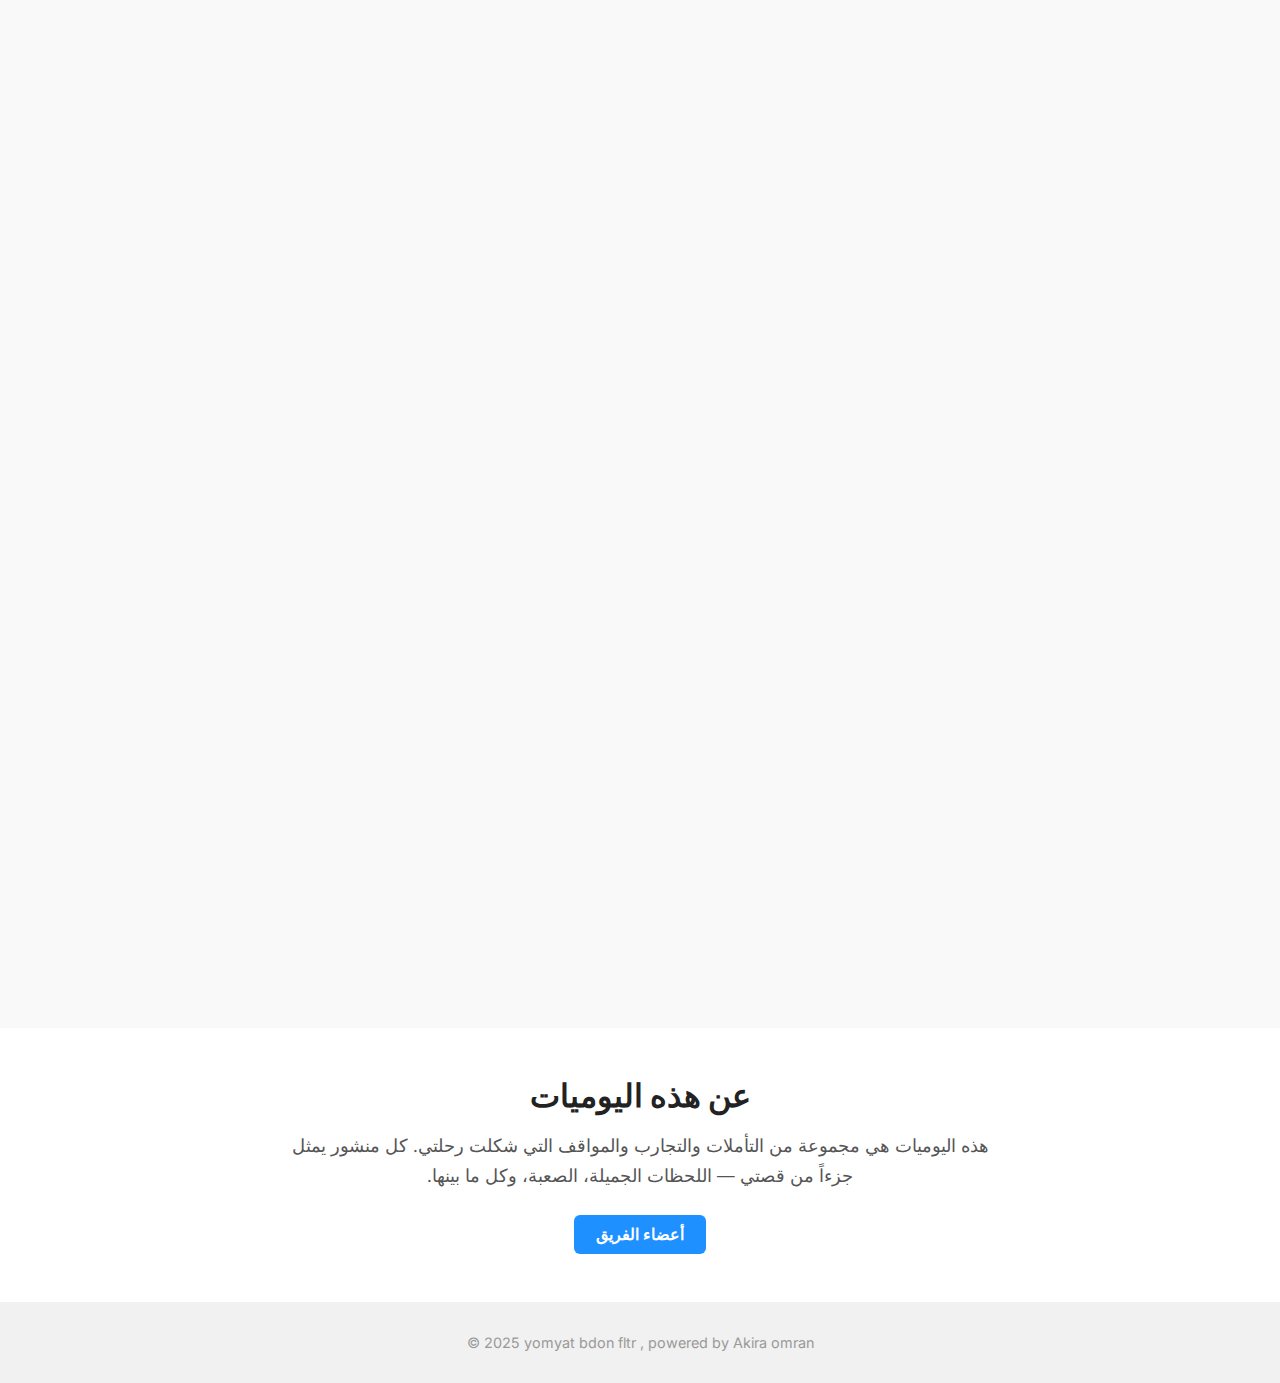
<file: index.html>
<!DOCTYPE html>
<html lang="ar" dir="rtl">
<head>
  <!-- Primary Meta Tags -->
<meta charset="UTF-8">
<meta name="viewport" content="width=device-width, initial-scale=1.0">
<meta name="title" content="يوميات بدون فلتر - تجارب حقيقية بدون تزييف">
<meta name="description" content="يوميات صادقة تعكس تفاصيل الحياة اليومية بتجارب واقعية ومواقف إنسانية بدون أي فلتر أو تزييف">
<meta name="keywords" content="يوميات حقيقية, مدونة شخصية عربية, قصص واقعية مؤثرة, مواقف حياتية حقيقية, تأملات يومية عميقة, تجارب إنسانية صادقة, حكايات من الحياة الواقعية, مشاعر بدون قيود, أحداث يومية ملهمة, مواضيع اجتماعية هادفة, كتابات صادقة من القلب, نصائح حياتية مجربة, دروس مستفادة من الحياة, يوميات مراهقة صادقة, يوميات شباب عربي, يوميات طالب جامعي, يوميات مصرية واقعية, حياة بدون تزييف, واقع بدون فلتر, كلام صريح عن الحياة">
<meta name="author" content="Akira Omran">
<meta name="robots" content="index, follow, max-image-preview:large">
<meta name="revisit-after" content="7 days">
<meta name="language" content="Arabic">
<meta name="geo.region" content="EG">
<meta name="geo.placename" content="Cairo">
<meta name="content-language" content="ar">
<meta http-equiv="Content-Language" content="ar">
<meta name="locale" content="ar_EG">

<!-- Open Graph / Facebook -->
<meta property="og:type" content="website">
<meta property="og:url" content="https://yomyat-bdon-fltr.github.io/yomyaty/">
<meta property="og:title" content="يوميات بدون فلتر - تجارب حقيقية بدون تزييف">
<meta property="og:description" content="يوميات صادقة تعكس تفاصيل الحياة اليومية بتجارب واقعية ومواقف إنسانية بدون أي فلتر أو تزييف">
<meta property="og:image" content="https://yomyat-bdon-fltr.github.io/yomyaty/image/background-removebg-preview-removebg-preview.png">
<meta property="og:image:width" content="1200">
<meta property="og:image:height" content="630">
<meta property="og:site_name" content="يوميات بدون فلتر">
<meta property="og:locale" content="ar_EG">

<!-- Twitter -->
<meta property="twitter:card" content="summary_large_image">
<meta property="twitter:url" content="https://yomyat-bdon-fltr.github.io/yomyaty/">
<meta property="twitter:title" content="يوميات بدون فلتر - تجارب حقيقية بدون تزييف">
<meta property="twitter:description" content="يوميات صادقة تعكس تفاصيل الحياة اليومية بتجارب واقعية ومواقف إنسانية بدون أي فلتر أو تزييف">
<meta property="twitter:image" content="https://yomyat-bdon-fltr.github.io/yomyaty/image/background-removebg-preview-removebg-preview.png">
<meta property="twitter:creator" content="@YourTwitterHandle">

<!-- Canonical & Alternate URLs -->
<link rel="canonical" href="https://yomyat-bdon-fltr.github.io/yomyaty/">
<link rel="alternate" hreflang="ar" href="https://yomyat-bdon-fltr.github.io/yomyaty/">
<link rel="alternate" hreflang="x-default" href="https://yomyat-bdon-fltr.github.io/yomyaty/">

  <title>يوميات بدون فلتر</title>
  <link href="https://fonts.googleapis.com/css2?family=Inter:wght@400;600;700&display=swap" rel="stylesheet">
  <link rel="stylesheet" href="data/style.css">
  <link rel="shortcut icon" href="image/background-removebg-preview-removebg-preview.png" type="image/x-icon">
</head>
<body>
  <div class="loading-spinner"></div>
  <div class="door left"></div>
  <div class="door right"></div>

  <!-- شريط التنقل -->
  <nav>
    <div class="logo">يوميات بدون فلتر</div>
    <ul>
      <li><a href="#main-page">الرئيسية</a></li>
      <li><a href="#container">اليوميات</a></li>
      <li><a href="#about">حول</a></li>
      
    </ul>
    
  </nav>

  <div id="main-page">
    <header>
      <div class="bg-image"></div>
      <div class="overlay">
        <h1>يوميات بدون فلتر</h1>
        <p>انعكاسات. حقيقية. بدون تجميل.</p>
      </div>
    </header>

    <main class="container" id="container">
      <h2>أحدث اليوميات</h2>
      <div class="episodes-container" id="episodes-list">
         
      </div>
    </main>
  </div>

  <!-- قسم حول -->
  <section id="about">
    <h2>عن هذه اليوميات</h2>
    <p>هذه اليوميات هي مجموعة من التأملات والتجارب والمواقف التي شكلت رحلتي. كل منشور يمثل جزءاً من قصتي — اللحظات الجميلة، الصعبة، وكل ما بينها.</p>
    <a class="back-button" href="team.html">أعضاء الفريق</a>
  </section>

  <footer>
    <p style="direction: ltr;">&copy; 2025 yomyat bdon fltr , powered by Akira omran</p>
  </footer>

  <script src="data/main.js"></script>
  <script src="data/darkmode.js"></script>
</body>
</html>
</file>
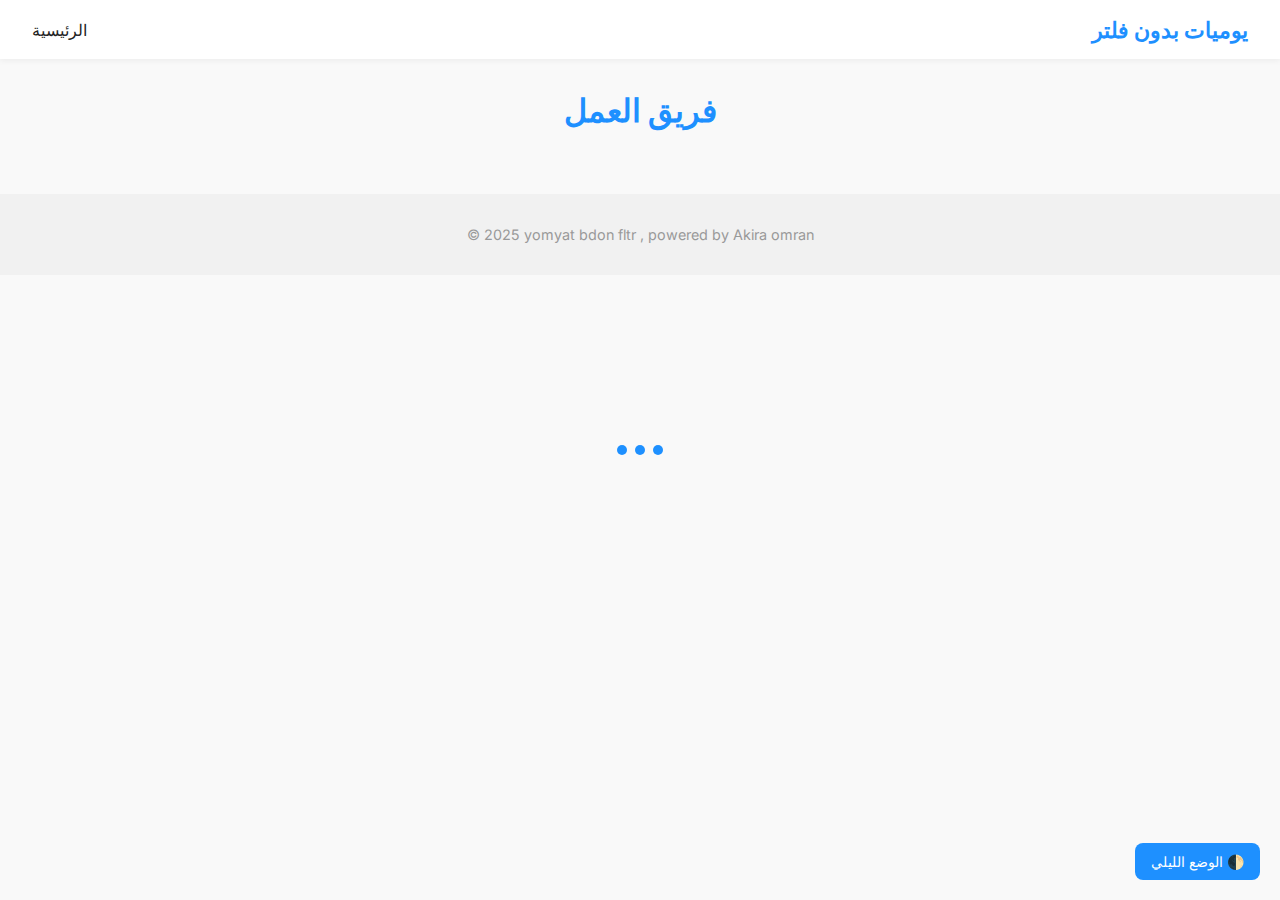
<file: team.html>
<!DOCTYPE html>
<html lang="ar">
<head>
  <meta charset="UTF-8" />
  <meta name="viewport" content="width=device-width, initial-scale=1.0"/>
  <title>فريق العمل - يوميات بدون فلتر</title>
  <link href="https://fonts.googleapis.com/css2?family=Inter:wght@400;600;700&display=swap" rel="stylesheet">
  <link rel="shortcut icon" href="image/background-removebg-preview-removebg-preview.png" type="image/x-icon">
  <style>
    :root {
      --primary-color: #1e90ff;
      --bg-light: #f9f9f9;
      --text-dark: #222;
      --text-light: #fff;
    }

    * {
      box-sizing: border-box;
      margin: 0;
      padding: 0;
      font-family: 'Inter', sans-serif;
      scroll-behavior: smooth;
    }

    body {
      background-color: var(--bg-light);
      color: var(--text-dark);
      overflow: hidden;
      direction: rtl;
      position: relative;
    }

    body.loaded {
      overflow: auto;
    }

    .loading-spinner {
      position: fixed;
      top: 50%;
      left: 50%;
      transform: translate(-50%, -50%);
      display: flex;
      gap: 8px;
    }

    .loading-spinner div {
      width: 10px;
      height: 10px;
      border-radius: 50%;
      background-color: var(--primary-color);
      animation: bounce 0.8s infinite ease-in-out;
    }

    .loading-spinner div:nth-child(1) { animation-delay: -0.4s; }
    .loading-spinner div:nth-child(2) { animation-delay: -0.2s; }
    .loading-spinner div:nth-child(3) { animation-delay: 0s; }

    @keyframes bounce {
      0%, 100% { transform: translateY(0); }
      50% { transform: translateY(-15px); }
    }

    nav {
      position: sticky;
      top: 0;
      width: 100%;
      background: white;
      box-shadow: 0 2px 6px rgba(0,0,0,0.05);
      padding: 1rem 2rem;
      z-index: 1000;
      display: flex;
      justify-content: space-between;
      align-items: center;
    }

    nav .logo {
      font-size: 1.4rem;
      font-weight: 700;
      color: var(--primary-color);
    }

    nav ul {
      list-style: none;
      display: flex;
      gap: 1.5rem;
    }

    nav ul li a {
      text-decoration: none;
      color: var(--text-dark);
      font-weight: 500;
      transition: color 0.2s ease;
    }

    nav ul li a:hover {
      color: var(--primary-color);
    }

    .container {
      max-width: 1000px;
      margin: 2rem auto;
      padding: 0 1rem;
    }

    .team-title {
      text-align: center;
      font-size: 2rem;
      font-weight: 700;
      color: var(--primary-color);
      margin-bottom: 2rem;
    }

    .team-grid {
      display: grid;
      grid-template-columns: repeat(auto-fit, minmax(240px, 1fr));
      gap: 1.5rem;
    }

    .member-card {
      background-color: white;
      padding: 1.2rem;
      border-radius: 12px;
      box-shadow: 0 2px 10px rgba(0,0,0,0.05);
      text-align: center;
      transition: transform 0.2s ease;
    }

    .member-card:hover {
      transform: translateY(-5px);
    }

    .member-card img {
      width: 100px;
      height: 100px;
      object-fit: cover;
      border-radius: 50%;
      margin-bottom: 1rem;
    }

    .member-name {
      font-size: 1.2rem;
      font-weight: 600;
      color: var(--text-dark);
    }

    .member-role {
      font-size: 0.95rem;
      color: #666;
    }

    footer {
      text-align: center;
      padding: 2rem 0;
      font-size: 0.9rem;
      color: #999;
      background-color: #f1f1f1;
      
    }
    body.dark-mode {
  background-color: #121212;
  color: #e0e0e0;
}

body.dark-mode nav {
  background-color: #1e1e1e;
}

body.dark-mode nav ul li a {
  color: #ccc;
}

body.dark-mode nav ul li a:hover {
  color: #1e90ff;
}

body.dark-mode .member-card {
  background-color: #1f1f1f;
  color: #eee;
  box-shadow: 0 2px 10px rgba(255, 255, 255, 0.05);
  cursor: pointer;
}
body.dark-mode .member-name {
  color: #ffffff;
}
body.dark-mode footer {
  background-color: #1e1e1e;
  color: #bbb;
}

  </style>
</head>
<body>
  <div class="loading-spinner">
    <div></div><div></div><div></div>
  </div>

  <nav>
    <div class="logo">يوميات بدون فلتر</div>
    <ul>
      <li><a href="index.html">الرئيسية</a></li>
    </ul>
    
  </nav>

  <div class="container">
    <h1 class="team-title">فريق العمل</h1>
    <div class="team-grid" id="team-container">
      <!-- الكروت ستُضاف هنا عبر JavaScript -->
    </div>
  </div>

  <footer>
    <p style="direction: ltr;">&copy; 2025 yomyat bdon fltr , powered by Akira omran</p>
  </footer>

  <script>
    document.addEventListener('DOMContentLoaded', () => {
      const spinner = document.querySelector('.loading-spinner');
      const teamContainer = document.getElementById('team-container');

      const team = [
  {
    name: "Abdalla Safwat",
    role: "Page creator/Sound engineer",
    photo: "image/profile/akira.png"
  },
  {
    name: "Danny Hany",
    role: "Montage",
    photo: "image/profile/Danny.jpg"
  },
  {
    name: "Malak khaled",
    role: "Director",
    photo: "image/profile/malak.jpg"
  },
  {
    name: "Marwan Emad",
    role: "Voice over",
    photo: "image/profile/marwane.jpg"
  },
  {
    name: "Marwan Nagy",
    role: "Screenplay and dialogue",
    photo: "image/profile/marwan.jpg"
  },
  {
    name: "Nour Hossam",
    role: "Voice over",
    photo: "image/profile/nour.jpg"
  },
  {
    name: "Omar Haitham",
    role: "Montage",
    photo: "image/profile/omar.jpg"
  },
  {
    name: "Pavly Hany",
    role: "Screenplay and dialogue",
    photo: "image/profile/pavly.jpg"
  },
  {
    name: "Peter Ayad",
    role: "The owner of the ideas",
    photo: "image/profile/peter.jpg"
  }
];
/*https://static.vecteezy.com/system/resources/thumbnails/028/569/170/small_2x/single-man-icon-people-icon-user-profile-symbol-person-symbol-businessman-stock-vector.jpg*/

      setTimeout(() => {
        team.forEach(member => {
          const card = document.createElement('div');
          card.className = 'member-card';

          card.innerHTML = `
            <img src="${member.photo}" alt="${member.name}">
            <div class="member-name">${member.name}</div>
            <div class="member-role">${member.role}</div>
          `;

          teamContainer.appendChild(card);
        });

        spinner.style.display = 'none';
        document.body.classList.add('loaded');
      }, 1000); // Simulated loading
    });
  </script>
  <script src="data/darkmode.js"></script>

</body>
</html>
</file>
<file: data/style.css>
:root {
  --primary-color: #1e90ff;
  --bg-light: #f9f9f9;
  --text-dark: #222;
  --text-light: #fff;
}

* {
  box-sizing: border-box;
  margin: 0;
  padding: 0;
  font-family: 'Inter', sans-serif;
  scroll-behavior: smooth;
}

body {
  background-color: var(--bg-light);
  color: var(--text-dark);
  overflow: hidden;
}

body.loaded {
  overflow: auto;
}

/* Loading Spinner */
.loading-spinner {
  position: fixed;
  top: 50%;
  left: 50%;
  transform: translate(-50%, -50%);
  width: 40px;
  height: 40px;
  border: 4px solid rgba(0, 0, 0, 0.1);
  border-left-color: var(--primary-color);
  border-radius: 50%;
  animation: spin 1s linear infinite;
}

@keyframes spin {
  to {
    transform: rotate(360deg);
  }
}

/* Door Animation */
.door {
  position: fixed;
  top: 0;
  width: 50%;
  height: 100%;
  background: var(--bg-light);
  z-index: 10000;
  transition: transform 1s ease-in-out;
}

.door.left {
  left: 0;
  transform-origin: right;
}

.door.right {
  right: 0;
  transform-origin: left;
}

.door.open {
  transform: scaleX(0);
}

/* Navbar */
nav {
  position: sticky;
  top: 0;
  width: 100%;
  background: white;
  box-shadow: 0 2px 6px rgba(0, 0, 0, 0.05);
  padding: 1rem 2rem;
  z-index: 1000;
  display: flex;
  justify-content: space-between;
  align-items: center;
  animation: fadeInDown 1s ease-in-out;
}

nav .logo {
  font-size: 1.4rem;
  font-weight: 700;
  color: var(--primary-color);
}

nav ul {
  list-style: none;
  display: flex;
  gap: 1.5rem;
}

nav ul li a {
  text-decoration: none;
  color: var(--text-dark);
  font-weight: 500;
  transition: color 0.2s ease;
}

nav ul li a:hover {
  color: var(--primary-color);
}

@keyframes fadeInDown {
  from {
    opacity: 0;
    transform: translateY(-20px);
  }
  to {
    opacity: 1;
    transform: translateY(0);
  }
}

/* Header */
header {
  position: relative;
  height: 80vh;
  display: flex;
  justify-content: center;
  align-items: center;
  color: white;
  animation: fadeIn 1.5s ease-in-out;
}

header .overlay {
  background: rgba(0, 0, 0, 0.5);
  padding: 2rem;
  border-radius: 12px;
  text-align: center;
  z-index: 1;
  animation: trans 3s infinite;
  cursor: pointer;
}

header .overlay:hover {
  animation-name: none;
}

header h1 {
  font-size: 3rem;
  font-weight: 700;
  margin-bottom: 0.5rem;
}

header p {
  font-size: 1.3rem;
  opacity: 0.9;
}

@keyframes fadeIn {
  from {
    opacity: 0;
  }
  to {
    opacity: 1;
  }
}

@keyframes trans {
  0% {
    transform: scale(1);
  }
  50% {
    transform: scale(1.1);
  }
  100% {
    transform: scale(1);
  }
}

/* Background Image */
.bg-image {
  background-image: url('../image/background.jpg');
  filter: blur(3px);
  height: 100%;
  background-position: center;
  background-repeat: no-repeat;
  background-size: cover;
  position: absolute;
  top: 0;
  left: 0;
  width: 100%;
  z-index: -1;
}

/* Container */
.container {
  max-width: 1000px;
  margin: 5rem auto;
  padding: 0 1rem;
}

h2 {
  text-align: center;
  margin-bottom: 50px;
  font-size: 2rem;
  font-weight: 700;
}

/* Episodes */
.episodes-container {
  display: grid;
  grid-template-columns: repeat(auto-fit, minmax(280px, 1fr));
  gap: 1.5rem;
  animation: fadeInUp 1.5s ease-in-out;
  
}

.episode-card {
  background: #fff;
  border-radius: 12px;
  overflow: hidden;
  box-shadow: 0 4px 12px rgba(0, 0, 0, 0.07);
  transition: transform 0.3s ease, box-shadow 0.3s ease;
  cursor: pointer;
  animation: blob linear forwards;
  animation-timeline: view();
  animation-range: entry 0%;
}

@keyframes blob {
  from{
    opacity: 0;
    transform: translateY(40px) scale(0.1);
  }
  to{
    opacity: 1;
    transform: translateY(-4px);
  }
}

.episode-card:hover {
  transform: translateY(-4px);
  box-shadow: 0 6px 18px rgba(0, 0, 0, 0.1);
}

.episode-content {
  padding: 1rem;
  text-align: right;
  direction: rtl;
}

.episode-title {
  font-size: 1.3rem;
  font-weight: 600;
  margin-bottom: 0.3rem;
}

.episode-date {
  font-size: 0.85rem;
  color: #666;
  margin-bottom: 0.8rem;
}

.episode-excerpt {
  font-size: 1rem;
  color: #444;
  margin-bottom: 0.8rem;
}

.read-more {
  color: var(--primary-color);
  text-decoration: none;
  font-weight: 600;
  font-size: 0.95rem;
}

.read-more:hover {
  text-decoration: underline;
}

@keyframes fadeInUp {
  from {
    opacity: 0;
    transform: translateY(20px);
  }
  to {
    opacity: 1;
    transform: translateY(0);
  }
}

/* About Section */
#about {
  background: white;
  padding: 3rem 1rem;
  text-align: center;
  animation: fadeInUp 1.5s ease-in-out;
}

#about h2 {
  font-size: 2rem;
  font-weight: 700;
  margin-bottom: 1rem;
}

#about p {
  max-width: 700px;
  margin: auto;
  font-size: 1.1rem;
  color: #555;
  line-height: 1.7;
}

/* Detail Page */
#detail-page {
  display: none;
  animation: fadeIn 1s ease-in-out;
}

.detail-container {
  padding: 2rem 1rem;
  max-width: 800px;
  margin: auto;
}

.detail-title {
  font-size: 2rem;
  font-weight: 700;
  margin-bottom: 0.5rem;
}

.detail-date {
  color: #666;
  font-size: 0.9rem;
  margin-bottom: 1.5rem;
}

.detail-image {
  width: 100%;
  max-height: 400px;
  object-fit: cover;
  border-radius: 8px;
  margin-bottom: 1.5rem;
}

.detail-content p {
  margin-bottom: 1.2rem;
  line-height: 1.7;
}

.back-button {
  display: inline-block;
  margin-top: 1.5rem;
  padding: 0.6rem 1.4rem;
  background: var(--primary-color);
  color: white;
  text-decoration: none;
  border-radius: 6px;
  font-weight: 600;
  transition: background 0.2s;
}

.back-button:hover {
  background: #1c7ed6;
}

/* Footer */
footer {
  text-align: center;
  padding: 2rem 0;
  font-size: 0.9rem;
  color: #999;
  background-color: #f1f1f1;
  animation: fadeInUp 1.5s ease-in-out;
}

/* Dark Mode */
body.dark-mode {
  background-color: #121212;
  color: #e0e0e0;
}

body.dark-mode nav {
  background-color: #1e1e1e;
}

body.dark-mode nav ul li a {
  color: #ccc;
}

body.dark-mode nav ul li a:hover {
  color: var(--primary-color);
}

body.dark-mode .logo {
  color: var(--primary-color);
}

body.dark-mode header .overlay h1,
body.dark-mode header .overlay p {
  color: #fff;
}

body.dark-mode .episodes-container {
  color: #eee;
}

body.dark-mode footer {
  background-color: #1e1e1e;
  color: #bbb;
}

body.dark-mode #about {
  background-color: #1e1e1e;
  color: #ddd;
}

/* Responsive */
@media (max-width: 600px) {
  nav ul {
    gap: 1rem;
  }

  header h1 {
    font-size: 2rem;
  }

  header p {
    font-size: 1rem;
  }
  .container{
    
    height: 100%;
  }
}
/* 🌙 Dark Mode */
body.dark-mode {
  background-color: #121212;
  color: #e0e0e0;
}

/* الحاوية */
body.dark-mode .episodes-container {
  animation: fadeInUp 1.5s ease-in-out;
}

/* كارت الحلقة */
body.dark-mode .episode-card {
  background-color: #1e1e1e;
  box-shadow: 0 4px 12px rgba(0, 0, 0, 0.4);
}

body.dark-mode .episode-card:hover {
  box-shadow: 0 6px 18px rgba(255, 255, 255, 0.08);
}

/* المحتوى داخل الكارت */
body.dark-mode .episode-title {
  color: #90c7ff;
}

body.dark-mode .episode-date {
  color: #bbb;
}

body.dark-mode .episode-excerpt {
  color: #ddd;
}

body.dark-mode .read-more {
  color: #42a5f5;
}

body.dark-mode .read-more:hover {
  color: #64b5f6;
  text-decoration: underline;
  
}
</file>
